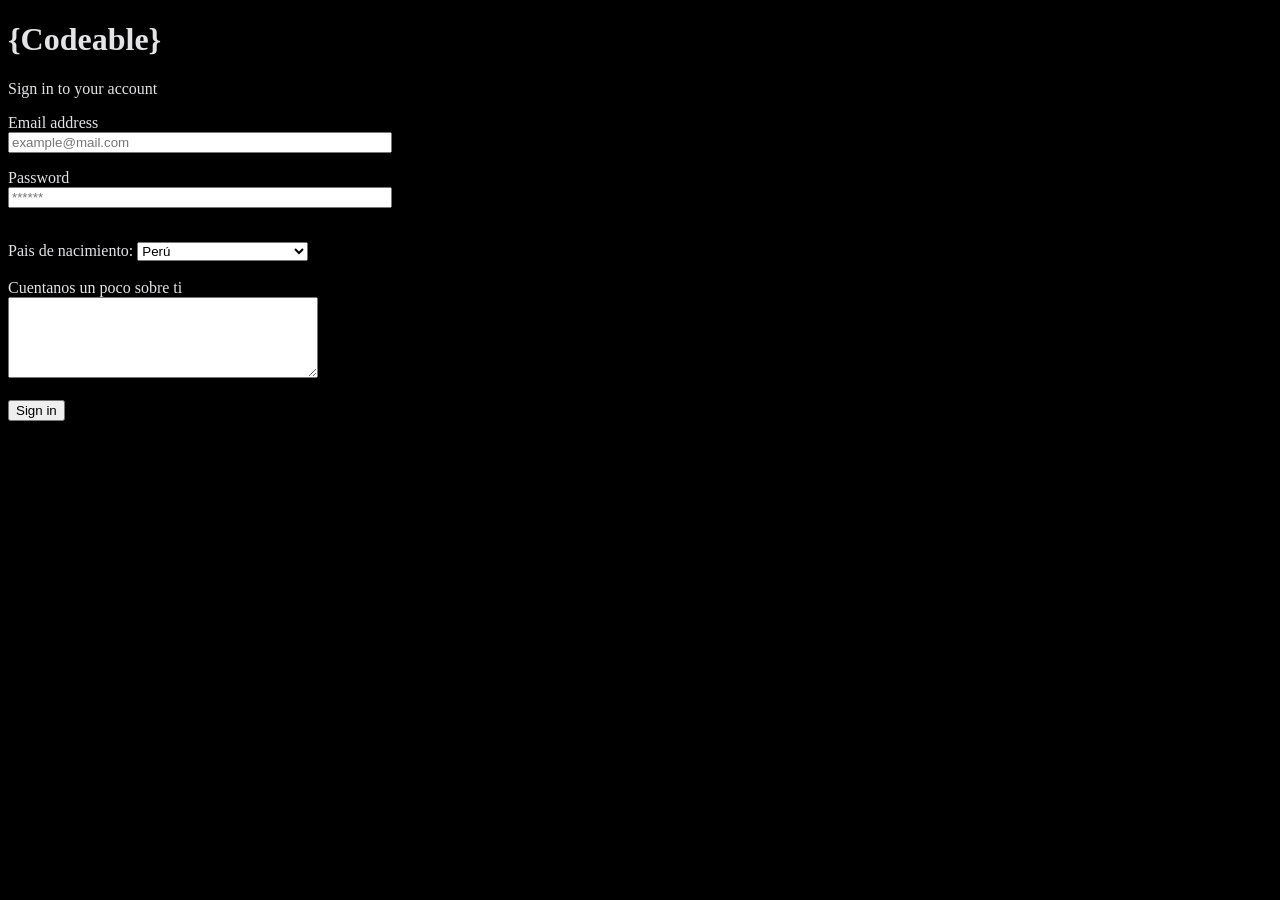
<file: forms.html>
<!doctype html>
<html lang="en">
  <head>
    <meta charset="UTF-8" />
    <meta name="viewport" content="width=device-width, initial-scale=1.0" />
    <title>Document</title>
    <style>
      body {
        background-color: black;
        color: rgb(228, 228, 231);
      }

      form {
        width: 384px;
      }

      .input-container {
        /* border: 1px solid palevioletred; */
        margin-bottom: 16px;
        display: flex;
        flex-direction: column;
      }

      .sr-only {
        position: absolute;
        width: 1px;
        height: 1px;
        padding: 0;
        margin: -1px;
        overflow: hidden;
        clip: rect(0, 0, 0, 0);
        white-space: nowrap;
        border-width: 0;
      }
    </style>
  </head>
  <body>
    <h1>{Codeable}</h1>
    <p>Sign in to your account</p>

    <form>
      <!-- <div class="input-container">
        <label>
          Nombre de usuario:
          <input value="andre123" name="username" readonly />
        </label>
      </div>
-->
      <div class="input-container">
        <label for="user-email">Email address</label>
        <input
          id="user-email"
          type="email"
          name="email"
          placeholder="example@mail.com"
          required
        />
      </div>
      <div class="input-container">
        <label for="user-password">Password</label>
        <input
          id="user-password"
          type="password"
          placeholder="******"
          required
        />
      </div>

      <!-- <fieldset>
        <legend>¿Qué sistema operativo usas?</legend>
        <input id="so-windows" type="radio" name="OS" value="windows" />
        <label for="so-windows">Windows</label> <br />
        <input id="so-macos" type="radio" name="OS" value="macos" />
        <label for="so-macos">MacOS</label> <br />
        <input id="so-linux" type="radio" name="OS" value="linux" />
        <label for="so-linux">Linux</label> <br />
        <input id="so-otro" type="radio" name="OS" value="other" />
        <label for="so-otro">Otro</label>
      </fieldset> -->

      <!-- <input
        type="checkbox"
        id="terms"
        name="terms-accepted"
        value="yes"
        checked
      />
      <label for="terms">Acepta los terminos y condiciones?</label> -->

      <br />
      <!-- <label for="search-term" class="sr-only">Término de busqueda:</label>
      <input id="search-term" type="search" /> -->

      <!-- <fieldset>
        <legend>¿Qué tecnologías dominas?</legend>
        <label><input type="checkbox" name="html" value="si" />HTML</label>
        <label><input type="checkbox" name="css" value="si" />CSS</label>
        <label><input type="checkbox" name="js" value="si" />JavaScript</label>
        <label><input type="checkbox" name="node" value="si" />Node.js</label>
        <label
          ><input type="checkbox" name="express" value="si" />Express</label
        >
        <label>
          <input type="checkbox" name="postgresql" value="si" />
          PostgreSQL
        </label>
        <label><input type="checkbox" name="react" value="si" />React</label>
        <label
          ><input type="checkbox" name="tw" value="si" />Tailwind CSS</label
        >
      </fieldset> -->

      <label for="country">Pais de nacimiento:</label>
      <select name="country" id="country">
        <option value="">Selecciona uno</option>
        <optgroup label="Sudamérica">
          <option value="AR">Argentina</option>
          <option value="BO">Bolivia</option>
          <option value="BR" disabled>Brasil</option>
          <option value="CL">Chile</option>
          <option value="CO">Colombia</option>
          <option value="EC">Ecuador</option>
          <option value="PY">Paraguay</option>
          <option value="PE" selected>Perú</option>
          <option value="UY">Uruguay</option>
          <option value="VE">Venezuela</option>
        </optgroup>
        <optgroup label="Centro América">
          <option value="DO">República Dominicana</option>
          <option value="CR">Costa Rica</option>
          <option value="CU">Cuba</option>
          <option value="SV">El Salvador</option>
          <option value="GT">Guatemala</option>
          <option value="HN">Honduras</option>
          <option value="MX">México</option>
          <option value="NI">Nicaragua</option>
          <option value="PA">Panamá</option>
          <option value="PR">Puerto Rico</option>
        </optgroup>
      </select>

      <br />
      <br />

      <label for="about">Cuentanos un poco sobre ti</label><br />
      <textarea
        name="about"
        id="about"
        maxlength="250"
        rows="5"
        cols="36"
      ></textarea>

      <br />
      <br />

      <button type="submit" name="hola" value="mundo">Sign in</button>
    </form>
  </body>
</html>

<!-- http://
127.0.0.1:5500/
forms.html
?username=andre123&email=andre%40mail.com&password=123456 -->

<!-- http:// 127.0.0.1:5500/ forms.html
?username=andre123&email=andretavarajara%40gmail.com -->
</file>
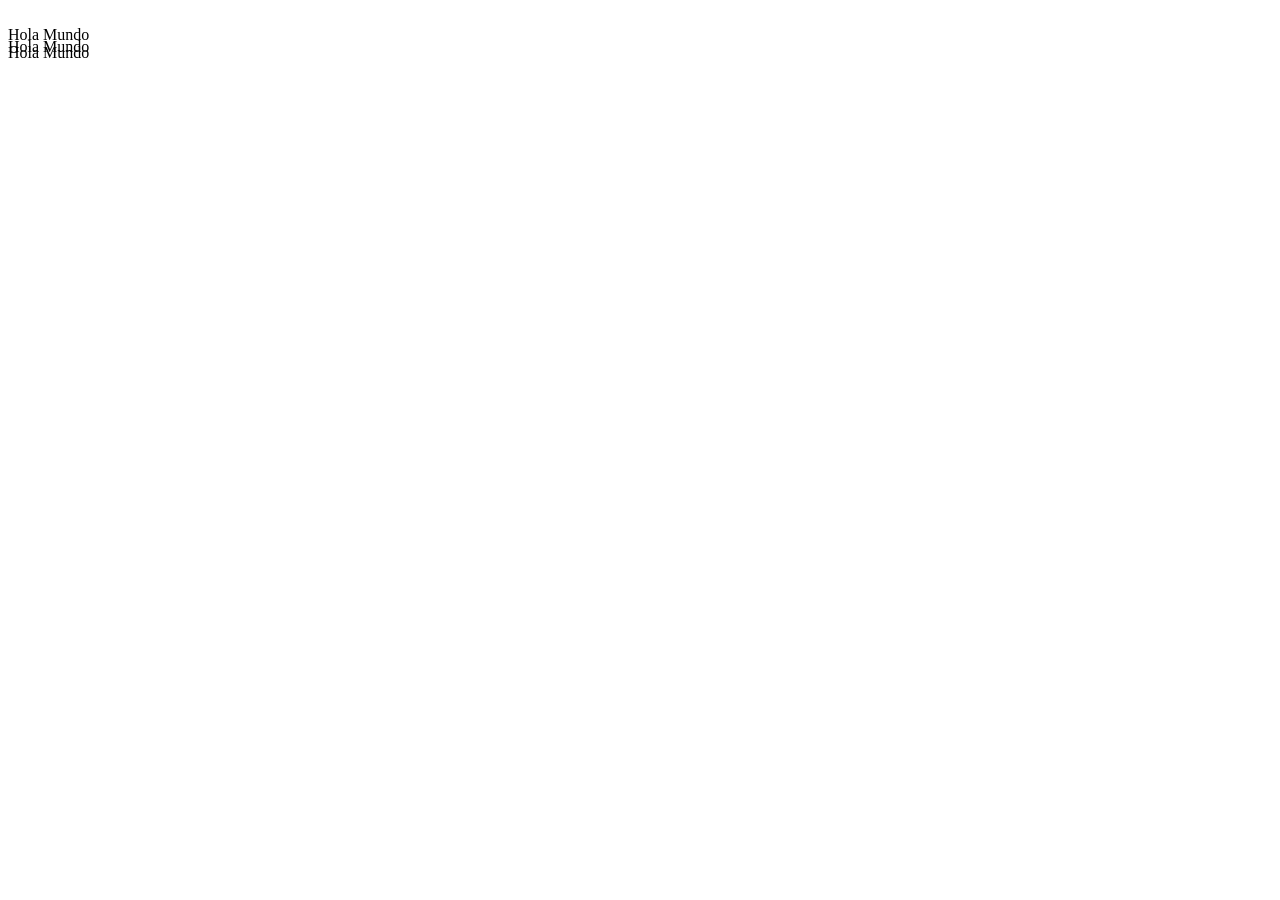
<file: positioning.html>
<!doctype html>
<html lang="en">
  <head>
    <meta charset="UTF-8" />
    <meta name="viewport" content="width=device-width, initial-scale=1.0" />
    <title>Document</title>
    <style>
      .elemento {
        /* position: static; */
        position: relative;
        /* position: aboslute; */
        /* position: fixed; */
        /* position: sticky; */

        top: 30px;
        /* left: 50%; */
        /* bottom: 100%; */
        /* right: 50%; */
      }
    </style>
  </head>
  <body>
    <div class="elemento">Hola Mundo</div>
    <div>Hola Mundo</div>
    <div>Hola Mundo</div>
  </body>
</html>
</file>
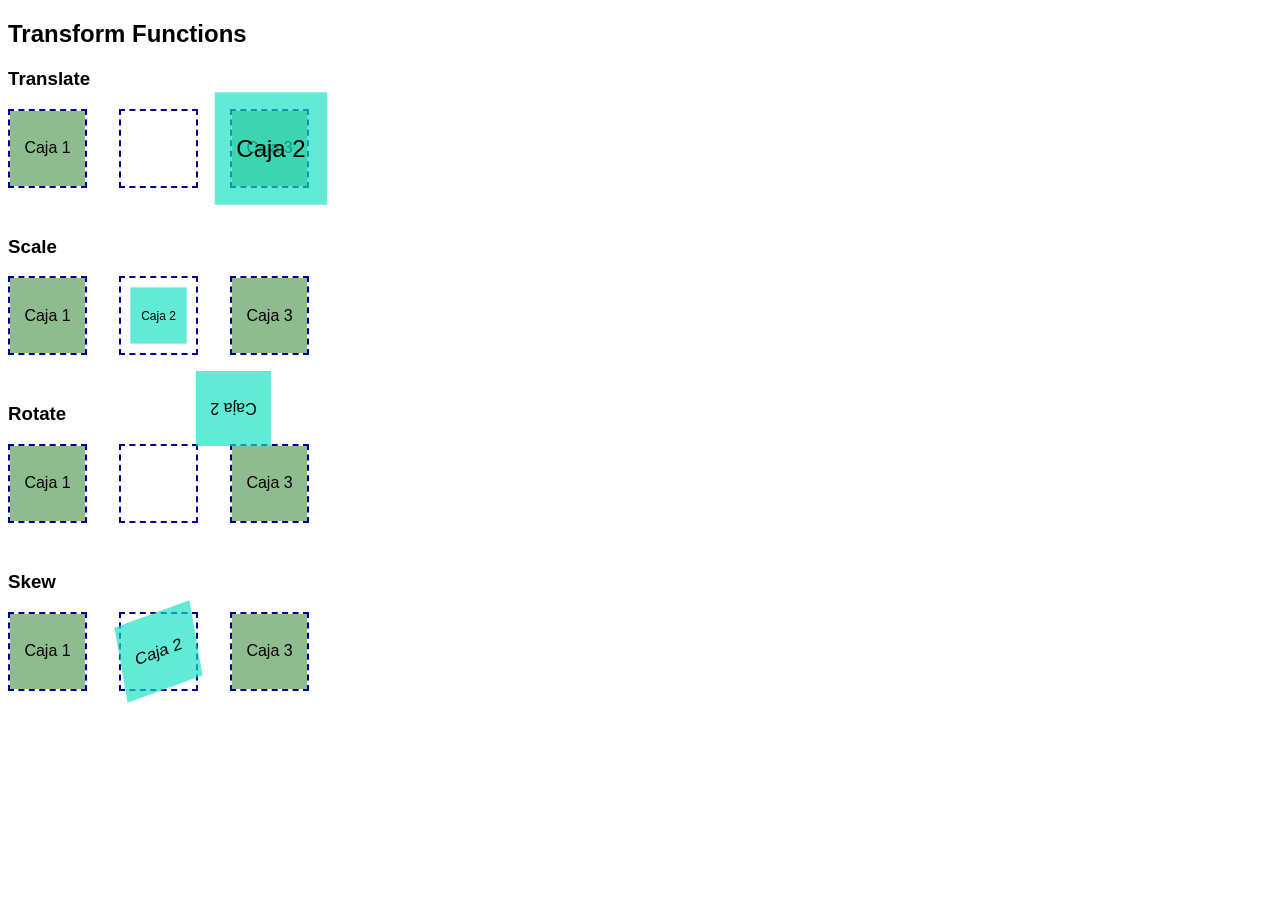
<file: transform.html>
<!doctype html>
<html lang="en">
  <head>
    <meta charset="UTF-8" />
    <meta name="viewport" content="width=device-width, initial-scale=1.0" />
    <title>Document</title>
    <style>
      body {
        font-family: sans-serif;
        margin-bottom: 5rem;
      }

      section {
        margin-bottom: 48px;
        /* border: 1px solid red; */
      }

      .boxes {
        display: flex;
        gap: 32px;
      }

      .box {
        width: 75px;
        height: 75px;
        background-color: DarkSeaGreen;
        display: grid;
        place-items: center;
      }

      .transform {
        background-color: hsla(171, 84%, 48%, 0.67);
      }

      .natural-pos {
        border: 2px dashed DarkBlue;
      }

      .translate .transform {
        /* Activar una a la vez */
        /* transform: translateX(100%) scale(1.5) rotate(30deg); */
        /* transform: translateX(100%) scale(1.5); */
        transform: scale(1.5) translateX(100%);

        /* transform: translateX(-20px); */
        /* transform: translateY(-30px); */
        /* transform: translateX(-100%); */
        /* transform: translateY(-100%); */
      }

      .scale .transform {
        /* Activar una a la vez */
        transform: scale(0.75);
        /* transform: scale(1.5, 1.2); */
        /* transform: scaleX(1.5); */
        /* transform: scaleY(0.7); */
      }

      .rotate .transform {
        /* Activar una a la vez */
        /* transform: rotate(180deg); */
        transform: rotate(0.5turn);

        transform-origin: top right;
      }

      .skew .transform {
        /* Activar una a la vez */
        transform: skew(10deg, -20deg);
        /* transform: skewX(30deg); */
        /* transform: skewY(-20deg); */
      }
    </style>
  </head>
  <body>
    <h2>Transform Functions</h2>
    <section class="translate">
      <h3>Translate</h3>
      <div class="boxes">
        <div class="natural-pos"><div class="box">Caja 1</div></div>
        <div class="natural-pos"><div class="box transform">Caja 2</div></div>
        <div class="natural-pos"><div class="box">Caja 3</div></div>
      </div>
    </section>
    <section class="scale">
      <h3>Scale</h3>
      <div class="boxes">
        <div class="natural-pos"><div class="box">Caja 1</div></div>
        <div class="natural-pos"><div class="box transform">Caja 2</div></div>
        <div class="natural-pos"><div class="box">Caja 3</div></div>
      </div>
    </section>
    <section class="rotate">
      <h3>Rotate</h3>
      <div class="boxes">
        <div class="natural-pos"><div class="box">Caja 1</div></div>
        <div class="natural-pos"><div class="box transform">Caja 2</div></div>
        <div class="natural-pos"><div class="box">Caja 3</div></div>
      </div>
    </section>
    <section class="skew">
      <h3>Skew</h3>
      <div class="boxes">
        <div class="natural-pos"><div class="box">Caja 1</div></div>
        <div class="natural-pos"><div class="box transform">Caja 2</div></div>
        <div class="natural-pos"><div class="box">Caja 3</div></div>
      </div>
    </section>
  </body>
</html>
</file>
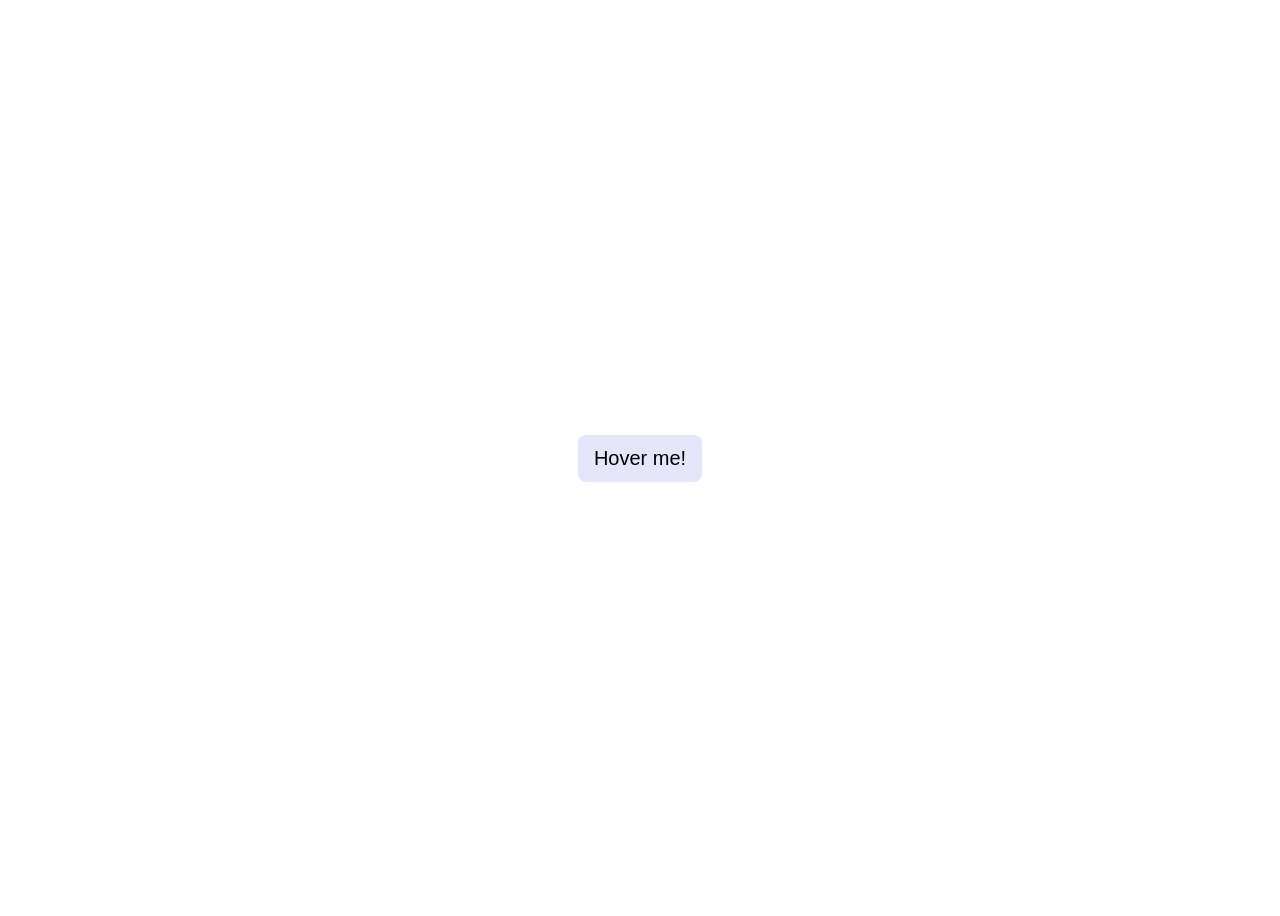
<file: transition.html>
<!doctype html>
<html lang="en">
  <head>
    <meta charset="UTF-8" />
    <meta name="viewport" content="width=device-width, initial-scale=1.0" />
    <title>Document</title>
    <style>
      body {
        height: 100vh;
        display: grid;
        place-items: center;
      }

      .button {
        border: none;
        border-radius: 8px;
        padding: 12px 16px;
        background-color: Lavender;
        font-weight: 500;
        font-size: 1.25rem;

        transition:
          transform 1000ms,
          background-color 100ms;
        transition-timing-function: steps(4, end);
        transition-delay: 1000ms;
      }

      .button:hover {
        /* transform: translateY(-200%); */
        /* transform: rotate(360deg); */
        /* background-color: red; */
        transform: translateY(-100%);
        background-color: Plum;
      }
    </style>
  </head>
  <body>
    <button class="button">Hover me!</button>
  </body>
</html>
</file>
